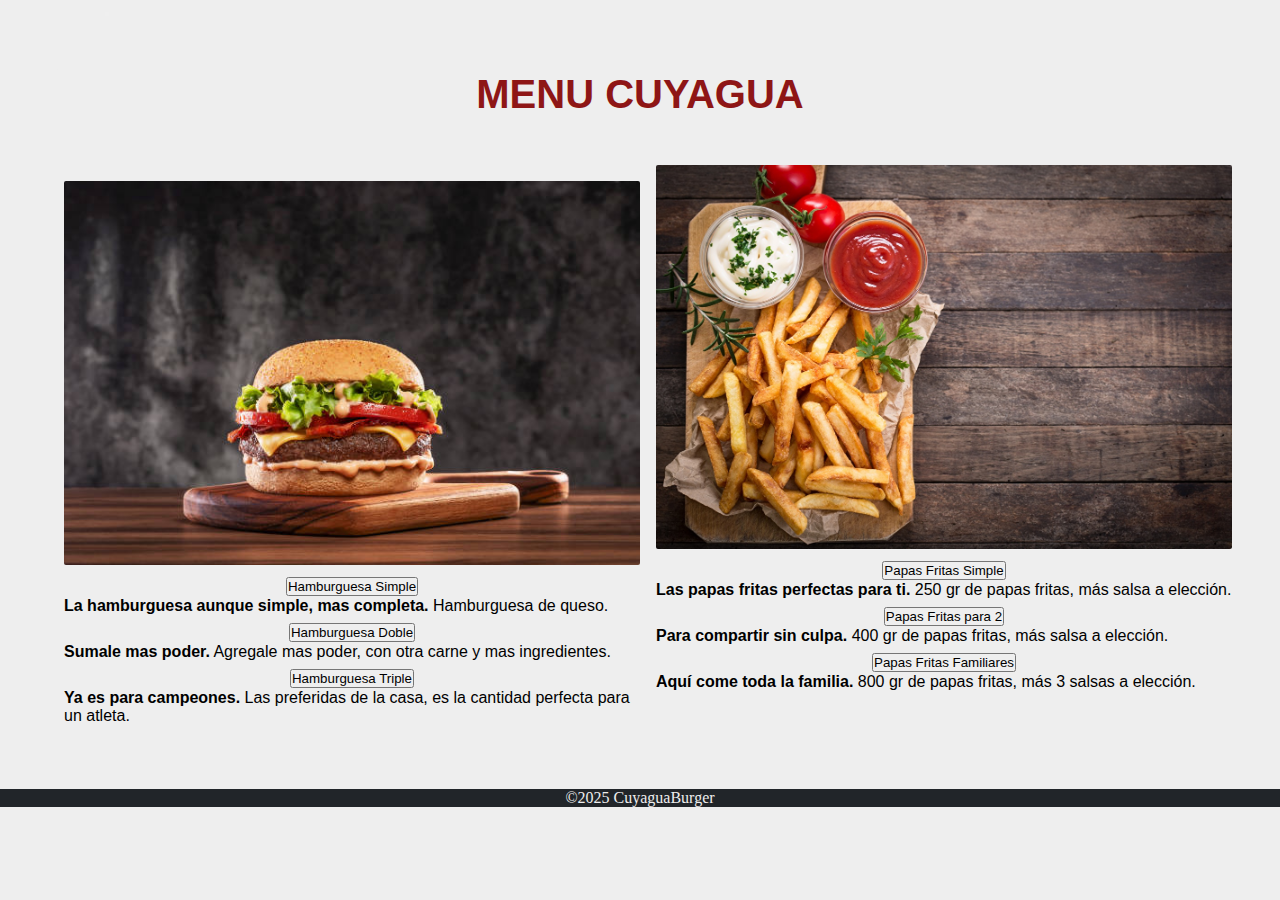
<file: pages/menu.html>
<!DOCTYPE html>
<html lang="en">
<head>
    <meta charset="UTF-8">
    <meta name="viewport" content="width=device-width, initial-scale=1.0">
        <link href="https://cdn.jsdelivr.net/npm/bootstrap@5.3.7/dist/css/bootstrap.min.css" rel="stylesheet" integrity="sha384-LN+7fdVzj6u52u30Kp6M/trliBMCMKTyK833zpbD+pXdCLuTusPj697FH4R/5mcr" crossorigin="anonymous">
<link rel="stylesheet" href="../estilos/style.css">
  <meta name="description" content="Lo que buscas esta en nuestro menu">
    <title>Cuyagua Burger-Menu</title>
</head>
<body>
  <header>
      <!-------Menu de Navegacion----------->
    <nav class="navbar navbar-expand-lg bg-body-tertiary navbar bg-dark border-bottom border-body" data-bs-theme="dark">
        <div class="container-fluid">
            <a class="navbar-brand" href="#">CuyaguaBurger</a>
            <button class="navbar-toggler" type="button" data-bs-toggle="collapse" data-bs-target="#navbarNav"
                aria-controls="navbarNav" aria-expanded="false" aria-label="Toggle navigation">
                <span class="navbar-toggler-icon"></span>
            </button>
            <div class="collapse navbar-collapse" id="navbarNav">
                <ul class="navbar-nav">
                    <li class="nav-item">
                        <a class="nav-link active" aria-current="page" href="../index.html">Inicio</a>
                    </li>
                    <li class="nav-item">
                        <a class="nav-link" href="#">Menu</a>
                    </li>
                    <li class="nav-item">
                        <a class="nav-link" href="../pages/nosotros.html">Nosotros</a>
                    </li>
                </ul>
            </div>
        </div>
    </nav>
      





    
    </header>
    <!-----Main-------->
    <main>
        <div class="tituloMenu">
          <h1>MENU CUYAGUA</h1>
        </div>
    
      <section class="menu">
    
        <div class="menu-izquierda">
    
          <img class="imagen-menu" src="../medios/carrusel2.jpg" alt="hamburguesa">
    
          <!-- Acordeón Hamburguesas -->
    
          <div class="accordion" id="accordionHamburguesas">
    
            <div class="accordion-item">
    
              <h2 class="accordion-header">
    
                <button class="accordion-button" type="button" data-bs-toggle="collapse" data-bs-target="#burgerOne"
                  aria-expanded="true" aria-controls="burgerOne">
    
                  Hamburguesa Simple
    
                </button>
    
              </h2>
    
              <div id="burgerOne" class="accordion-collapse collapse show" data-bs-parent="#accordionHamburguesas">
    
                <div class="accordion-body">
    
                  <strong>La hamburguesa aunque simple, mas completa.</strong> Hamburguesa de queso.
    
                </div>
    
              </div>
    
            </div>
    
            <div class="accordion-item">
    
              <h2 class="accordion-header">
    
                <button class="accordion-button collapsed" type="button" data-bs-toggle="collapse"
                  data-bs-target="#burgerTwo" aria-expanded="false" aria-controls="burgerTwo">
    
                  Hamburguesa Doble
    
                </button>
    
              </h2>
    
              <div id="burgerTwo" class="accordion-collapse collapse" data-bs-parent="#accordionHamburguesas">
    
                <div class="accordion-body">
    
                  <strong>Sumale mas poder.</strong> Agregale mas poder, con otra carne y mas ingredientes.
    
                </div>
    
              </div>
    
            </div>
    
            <div class="accordion-item">
    
              <h2 class="accordion-header">
    
                <button class="accordion-button collapsed" type="button" data-bs-toggle="collapse"
                  data-bs-target="#burgerThree" aria-expanded="false" aria-controls="burgerThree">
    
                  Hamburguesa Triple
    
                </button>
    
              </h2>
    
              <div id="burgerThree" class="accordion-collapse collapse" data-bs-parent="#accordionHamburguesas">
    
                <div class="accordion-body">
    
                  <strong>Ya es para campeones.</strong> Las preferidas de la casa, es la cantidad perfecta para un atleta.
    
                </div>
    
              </div>
    
            </div>
    
          </div>
    
        </div>
    
        <div class="menu-derecha">
    
          <img class="imagen-menu" src="../medios/papas.jpg" alt="Papas fritas">
    
          <!-- Acordeón Papas -->
    
          <div class="accordion" id="accordionPapas">
    
            <div class="accordion-item">
    
              <h2 class="accordion-header">
    
                <button class="accordion-button" type="button" data-bs-toggle="collapse" data-bs-target="#friesOne"
                  aria-expanded="true" aria-controls="friesOne">
    
                  Papas Fritas Simple
    
                </button>
    
              </h2>
    
              <div id="friesOne" class="accordion-collapse collapse show" data-bs-parent="#accordionPapas">
    
                <div class="accordion-body">
    
                  <strong>Las papas fritas perfectas para ti.</strong> 250 gr de papas fritas, más salsa a elección.
    
                </div>
    
              </div>
    
            </div>
    
            <div class="accordion-item">
    
              <h2 class="accordion-header">
    
                <button class="accordion-button collapsed" type="button" data-bs-toggle="collapse"
                  data-bs-target="#friesTwo" aria-expanded="false" aria-controls="friesTwo">
    
                  Papas Fritas para 2
    
                </button>
    
              </h2>
    
              <div id="friesTwo" class="accordion-collapse collapse" data-bs-parent="#accordionPapas">
    
                <div class="accordion-body">
    
                  <strong>Para compartir sin culpa.</strong> 400 gr de papas fritas, más salsa a elección.
    
                </div>
    
              </div>
    
            </div>
    
            <div class="accordion-item">
    
              <h2 class="accordion-header">
    
                <button class="accordion-button collapsed" type="button" data-bs-toggle="collapse"
                  data-bs-target="#friesThree" aria-expanded="false" aria-controls="friesThree">
    
                  Papas Fritas Familiares
    
                </button>
    
              </h2>
    
              <div id="friesThree" class="accordion-collapse collapse" data-bs-parent="#accordionPapas">
    
                <div class="accordion-body">
    
                  <strong>Aquí come toda la familia.</strong> 800 gr de papas fritas, más 3 salsas a elección.
    
                </div>
    
              </div>
    
            </div>
    
          </div>
    
        </div>
    
      </section>
    
    </main>
    <!-------- Pie de pagina----------->
    <footer class="footer-contenido">
        <p>&copy;2025 CuyaguaBurger<p>
    </footer> 
    <script src="https://cdn.jsdelivr.net/npm/bootstrap@5.3.7/dist/js/bootstrap.bundle.min.js" integrity="sha384-ndDqU0Gzau9qJ1lfW4pNLlhNTkCfHzAVBReH9diLvGRem5+R9g2FzA8ZGN954O5Q" crossorigin="anonymous"></script>
</body>
</html>
</file>
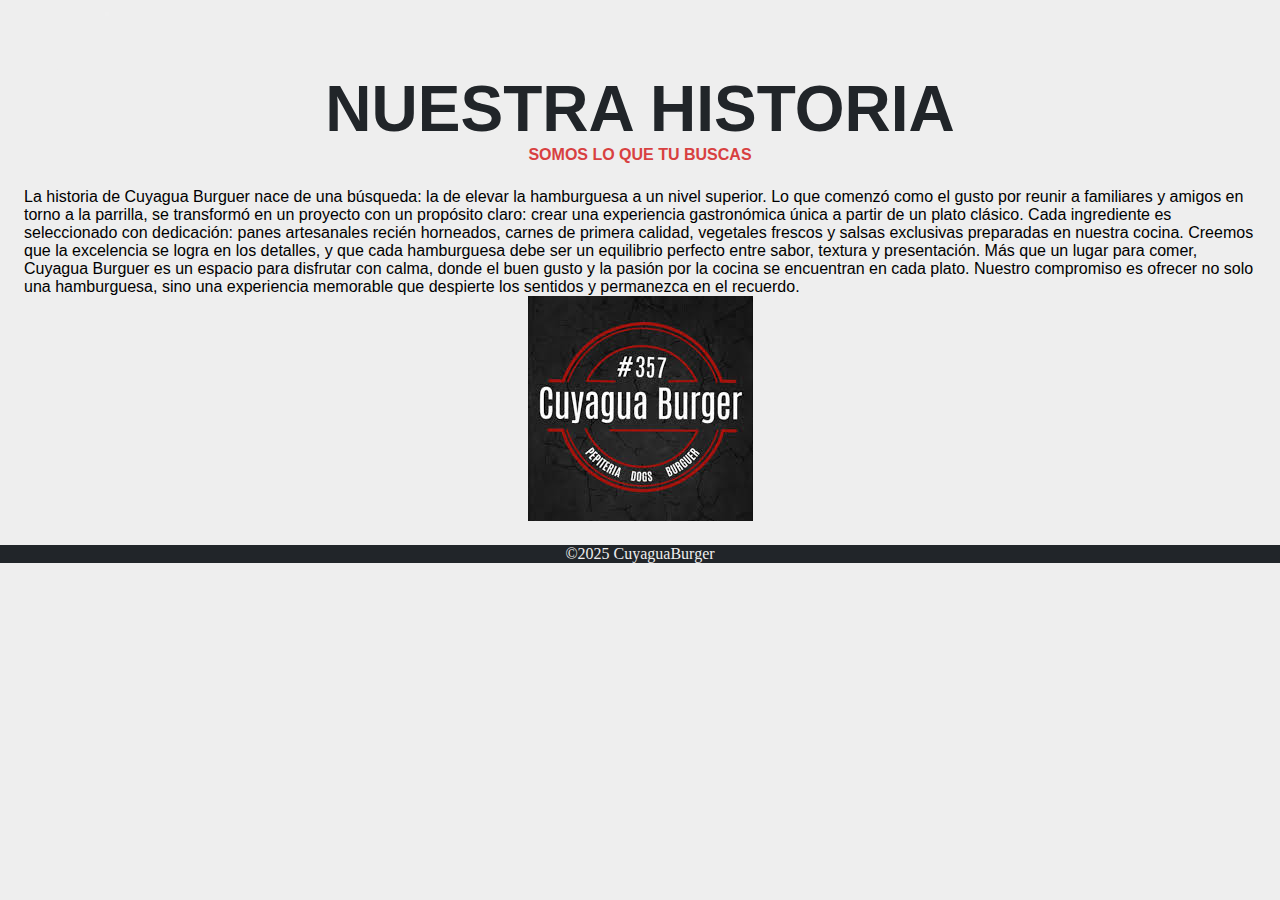
<file: pages/nosotros.html>
<!DOCTYPE html>
<html lang="en">
<head>
    <meta charset="UTF-8">
    <meta name="viewport" content="width=device-width, initial-scale=1.0">
    <link href="https://cdn.jsdelivr.net/npm/bootstrap@5.3.7/dist/css/bootstrap.min.css" rel="stylesheet" integrity="sha384-LN+7fdVzj6u52u30Kp6M/trliBMCMKTyK833zpbD+pXdCLuTusPj697FH4R/5mcr" crossorigin="anonymous">
    <link rel="stylesheet" href="../estilos/style.css">
    <meta name="description" content="Nuestra historia forma parte de ti">
    <title>Cuyagua Burger-Nosotros</title>
</head>
<body>
<header>
    <!-------Menu de Navegacion----------->
    <nav class="navbar navbar-expand-lg bg-body-tertiary navbar bg-dark border-bottom border-body" data-bs-theme="dark">
        <div class="container-fluid">
            <a class="navbar-brand" href="#">CuyaguaBurger</a>
            <button class="navbar-toggler" type="button" data-bs-toggle="collapse" data-bs-target="#navbarNav"
                aria-controls="navbarNav" aria-expanded="false" aria-label="Toggle navigation">
                <span class="navbar-toggler-icon"></span>
            </button>
            <div class="collapse navbar-collapse" id="navbarNav">
                <ul class="navbar-nav">
                    <li class="nav-item">
                        <a class="nav-link active" aria-current="page" href="../index.html">Inicio</a>
                    </li>
                    <li class="nav-item">
                        <a class="nav-link" href="./menu.html">Menu</a>
                    </li>
                    <li class="nav-item">
                        <a class="nav-link" href="#">Nosotros</a>
                    </li>
                </ul>
            </div>
        </div>
    </nav>
    
    </header>
    <main>
    <section>
        <div class="nosotros-titulos">
            <h2 class="titulo-nosotros">NUESTRA HISTORIA</h2>
            <h4>SOMOS LO QUE TU BUSCAS</h4>
        </div></section>

        <section class="nosotros">
        <p>La historia de Cuyagua Burguer nace de una búsqueda: la de elevar la hamburguesa a un nivel superior.
Lo que comenzó como el gusto por reunir a familiares y amigos en torno a la parrilla, se transformó en un proyecto con un propósito claro: crear una experiencia gastronómica única a partir de un plato clásico.

Cada ingrediente es seleccionado con dedicación: panes artesanales recién horneados, carnes de primera calidad, vegetales frescos y salsas exclusivas preparadas en nuestra cocina. Creemos que la excelencia se logra en los detalles, y que cada hamburguesa debe ser un equilibrio perfecto entre sabor, textura y presentación.

Más que un lugar para comer, Cuyagua Burguer es un espacio para disfrutar con calma, donde el buen gusto y la pasión por la cocina se encuentran en cada plato. Nuestro compromiso es ofrecer no solo una hamburguesa, sino una experiencia memorable que despierte los sentidos y permanezca en el recuerdo.</p>
        <img class="imagenNosotros"  src="../medios/cuyagua logo nosotros.jpg" alt="logo cuyagua">
    </section>
    </main>
    <!-------- Pie de pagina----------->
    <footer class="footer-contenido">
        <p>&copy;2025 CuyaguaBurger<p>
    </footer>
        <script src="https://cdn.jsdelivr.net/npm/bootstrap@5.3.7/dist/js/bootstrap.bundle.min.js" integrity="sha384-ndDqU0Gzau9qJ1lfW4pNLlhNTkCfHzAVBReH9diLvGRem5+R9g2FzA8ZGN954O5Q" crossorigin="anonymous"></script> 
</body>
</html>
</file>
<file: estilos/style.css>
* {
  margin: 0;
  padding: 0;
  box-sizing: border-box;
  max-width: 100%;
}

body {
  background-color: #EEEEEE;
}
body a {
  color: #EEEEEE;
}
body main {
  font-family: Arial, Helvetica, sans-serif;
}
body main h1 {
  text-align: center;
  color: #8E1616;
  font-size: 40px;
}
body main h2 {
  text-align: center;
  color: #EEEEEE;
}
body main h3 {
  color: #D84040;
}

/*** Section Hero****/
.hero-main {
  display: flex;
  background-image: url(../medios/fondo-header.jpg);
}
.hero-main div {
  flex: 1;
  padding-inline: 5rem;
}
.hero-main .hero-text {
  display: flex;
  flex-direction: column;
  justify-content: center;
}
.hero-main .hero-text h4 {
  font-family: Arial, Helvetica, sans-serif;
  font: size 1.2em;
  font-weight: 300;
  border: 2px dashed #5e1010;
  width: max-content;
  padding: 0.6rem;
  padding-bottom: 0.4rem;
}
.hero-main .hero-text h2 {
  font-family: Impact, Haettenschweiler, "Arial Narrow Bold", sans-serif;
  font-size: 5rem;
  line-height: 1;
  text-shadow: 4px 4px 2px #5e1010;
}
.hero-main .hero-text h3 {
  font-family: Impact, Haettenschweiler, "Arial Narrow Bold", sans-serif;
  font-size: 3rem;
  text-align: center;
  text-shadow: 4px 4px 2px rgba(255, 255, 255, 0.6);
}
.hero-main .hero-img {
  display: flex;
  justify-content: center;
  align-items: center;
  padding-block: 6rem;
  position: relative;
}

/*** Section Cartas***/
.cartas {
  display: flex;
  padding-top: 2rem;
}
.cartas .carta {
  flex: 1;
  display: flex;
  flex-direction: column;
  align-items: center;
  gap: 1rem;
}
.cartas .carta a {
  font-family: Impact, Haettenschweiler, "Arial Narrow Bold", sans-serif;
  font-size: 1.4rem;
  background-color: #d33636;
  padding: 0.75rem 6rem;
  color: white;
  text-decoration: none;
}
.cartas .carta .ordena:hover {
  background-color: #8E1616;
  color: #EEEEEE;
}
.cartas .carta img {
  max-width: 100%;
}
.cartas .carta h4 {
  font-family: Impact, Haettenschweiler, "Arial Narrow Bold", sans-serif;
  font-weight: 300;
  font-size: 1.6rem;
}
.cartas .carta p {
  font-family: "Times New Roman", Times, serif;
  width: 75%;
  text-align: center;
}

/**** Grid  ****/
.grid {
  padding: 6rem;
  display: grid;
  grid-template-columns: 1fr 1fr;
  grid-template-rows: 1fr 1fr;
  grid-template-areas: "item1 item2" "item1 item3";
  gap: 2rem;
}
.grid .grid-item {
  border-radius: 1rem;
  background-size: cover;
  background-position: center center;
  padding: 2rem;
}
.grid h4 {
  font-size: 1.6rem;
  color: #EEEEEE;
  font-family: Impact, Haettenschweiler, "Arial Narrow Bold", sans-serif;
  font-weight: 300;
}
.grid h5 {
  font-size: 1.2rem;
  font-size: 1.6rem;
  color: #EEEEEE;
  font-family: Impact, Haettenschweiler, "Arial Narrow Bold", sans-serif;
  font-weight: 300;
}
.grid .grid-item1 {
  grid-area: item1;
  background-image: url(../medios/grid1.jpg);
  height: 400px;
}
.grid .grid-item2 {
  grid-area: item2;
  background-image: url(../medios/grid2.jpg);
}
.grid .grid-item3 {
  grid-area: item3;
  background-image: url(../medios/grid3.jpg);
}

.nosotros {
  display: flex;
  align-items: center;
  flex-direction: column;
  padding: 1.5rem;
}

.nosotros-titulos {
  font-family: Impact, Haettenschweiler, "Arial Narrow Bold", sans-serif;
  text-align: center;
  color: #D84040;
}
.nosotros-titulos h2 {
  font-size: 4rem;
  color: #212529;
}

.mapa {
  display: flex;
  justify-content: space-between;
  background-color: #D84040;
  padding: 2rem;
  margin: 2rem;
  text-align: center;
}
.mapa .mapa-titulo {
  font-family: Impact, Haettenschweiler, "Arial Narrow Bold", sans-serif;
  font-size: 2rem;
  color: #EEEEEE;
}

.footer-contenido {
  bottom: 0;
  left: 0;
  width: 100%;
  background-color: #212529;
  display: flex;
  justify-content: center;
  color: #EEEEEE;
}

.menu {
  display: flex;
  padding: 2rem;
  margin: 1rem;
  max-width: 100%;
}
.menu .menu-izquierda {
  margin: 1rem;
}
.menu .menu-izquierda .menu-derecha {
  margin: 1rem;
}
.menu .imagen-menu {
  width: 50rem;
  border-radius: 2px;
}

@media screen and (max-width: 480px) {
  .hero-main {
    flex-direction: column;
    padding-inline: 2rem;
    padding-top: 3rem;
    max-width: 100%;
  }
  .hero-main .hero-text h2 {
    font-size: 4rem;
  }
  .cartas {
    flex-direction: column;
  }
  .grid {
    display: flex;
    flex-direction: column;
  }
  .grid-item {
    flex: 1;
  }
  .mapa {
    flex-direction: column;
  }
  .menu {
    flex-direction: column;
  }
}

/*# sourceMappingURL=style.css.map */
</file>
